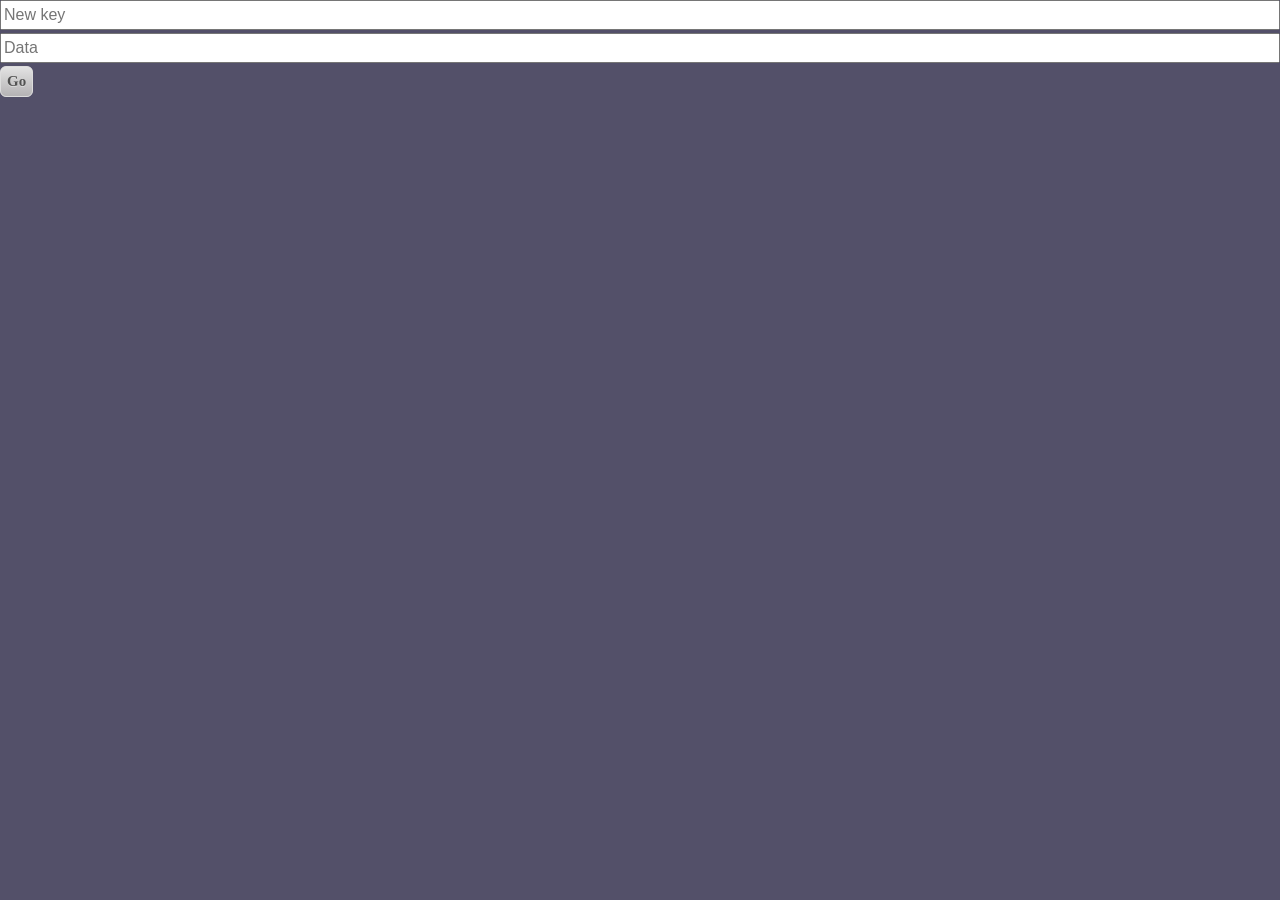
<file: localstorage.html>
<html>
    <head>
		<title>Wiseguy</title> 
		
		<meta http-equiv="Content-Type" content="text/html; charset=utf-8" />
		<meta content="minimum-scale=1.0, width=device-width, maximum-scale=0.6667, user-scalable=no" name="viewport" />
        <meta name="viewport" content="width=device-width, initial-scale=1"/>
		<meta content="yes" name="apple-mobile-web-app-capable" />
		<meta content="text/html; charset=iso-8859-1" http-equiv="Content-Type" />
		<link rel="apple-touch-icon" href="img/icon.png"/>
		
		<link rel="stylesheet" type="text/css" href="style.css"/>
		<link rel="stylesheet" type="text/css" href="carbon.css"/>
		
		<script language="JavaScript" type="text/javascript" src="javascript/moment.min.js"></script>
		<script language="JavaScript" type="text/javascript" src="javascript/mustache.js"></script>	
		<script language="JavaScript" type="text/javascript" src="javascript/carbon.js"></script>
		<script language="JavaScript" type="text/javascript" src="javascript/jquery-2.1.3.min.js"></script> 
		<script language="JavaScript" type="text/javascript" src="javascript/jquery.detect_swipe.js"></script> 
		<!--script language="JavaScript" type="text/javascript" src="javascript/tinysort.js"></script-->
		
	</head>
	
	<body>
    <input id="newkey" placeholder="New key"/>
    <input id="newdata" placeholder="Data"/></textarea>
    <button onclick="window.localStorage.setItem($('#newkey').val(), $('#newdata').val());">Go</button>
    <br/><br/><br/>
    </body>

<script>
/*for ( var i = 0, len = localStorage.length; i < len; ++i ) {
  console.log( localStorage.getItem( localStorage.key( i ) ) );
}*/

/*for (var key in localStorage){
   
   $("body").append(key+"<br/><button onclick=\"key='"+key+"'; localStorage.removeItem(key);\">Delete</button><br/><br/>");

}*/

console.log("local storage");
for (i = 0; i < localStorage.length; i++)   {
    console.log(localStorage.key(i) + "=[" + localStorage.getItem(localStorage.key(i)) + "]");
}


$(document).on('click', "button", function() {
    console.log($(this).prev().val());
    window.localStorage.setItem($('#newdata').val(), $(this).prev().val());
});

</script>
</file>
<file: style.css>
body {margin:0;  font-family:Verdana,Tahoma;background:#535069;}
.page {width:100%;    top:0px;   display:none;}

#new{min-height:1000px;}
#edit{min-height:1000px;}
#tree{min-height:600px;}
#search{min-height:600px;}

/****************************************************************************/
/****** HEADER **************************************************************/
/****************************************************************************/


label > input{ /* HIDE RADIO */
  display:none;
}
label > input + img{ /* IMAGE STYLES */
  cursor:pointer;
  border:1px solid transparent;
}
label > input:checked + img{ /* (CHECKED) IMAGE STYLES */
    border: 1px solid #B0DC59;
    border-radius: 5px;
}

label > input + span{ /* IMAGE STYLES */
  cursor:pointer;
  border:1px solid transparent;
  padding:3px;
}
label > input:checked + span{ /* (CHECKED) IMAGE STYLES */
    border: 1px solid #B0DC59;
    border-radius: 5px;
    padding:3px;
}

/*.input-hidden {
  position: absolute;
  left: -9999px;
}

input[type=radio]:checked + label>img {
  /*border: 1px solid #444;
  box-shadow: 0 0 3px 3px #090;
}*/


    .header{
      padding:5px;
      background:#345;
      margin:0;
      height:45px;
      font-size: 12pt;
      display: block;
    }
    
    .menu-title {margin-left:5px; width:350px; display:block; float:left; text-overflow:ellipsis; white-space:nowrap;overflow: hidden; font-size: 20px; text-shadow:1px 1px 1px #123;}
   
    .new-button {float:right;}
    .home-button {float:left;margin-right:3px;}
    .back-button {float:left;}
	.cancel-button {float:left;}
	.add-button{float:right;}
	 
    .controls{background:#345;padding: 7px 5px; height: 32px;}
    .controls-extra{background:#345; padding:5px; overflow-x:hidden; min-width:100%-10px;;}
    .show-control{display: inline-block;}
    .submenu{background:#345;padding:5px; height:36px;}
    .search{border-radius:3px;width:150px;}
    .type-filter {border-radius:3px;width:45%;}
    .status-filter {border-radius:3px;width:45%;}
    .path-filter {border-radius:3px;width:45%;}
    
  /*  .search_input {background: url(img/search-input.png) no-repeat scroll 0px 0px; padding-left:30px; }*/
	 
.awesomplete{display:block;}

button{
	-moz-box-shadow:inset 0px 1px 0px 0px #e3e3e3;
	-webkit-box-shadow:inset 0px 1px 0px 0px #e3e3e3;
	box-shadow:inset 0px 1px 0px 0px #e3e3e3;
	background:-webkit-gradient(linear, left top, left bottom, color-stop(0.05, #e0e0e0), color-stop(1, #b5b3b5));
	background:-moz-linear-gradient(top, #e0e0e0 5%, #b5b3b5 100%);
	background:-webkit-linear-gradient(top, #e0e0e0 5%, #b5b3b5 100%);
	background-color:#e0e0e0;
	border-radius:6px;
	border:1px solid #dcdcdc;
	display:inline-block;
	cursor:pointer;
	color:#525252;
	font-family:Trebuchet MS;
	font-size:15px;
	font-weight:bold;
	padding: 6px;
	text-decoration:none;
	text-shadow:0px 1px 0px #dbdbdb;
}
button:hover {
	background:-webkit-gradient(linear, left top, left bottom, color-stop(0.05, #b5b3b5), color-stop(1, #e0e0e0));
	background:-moz-linear-gradient(top, #b5b3b5 5%, #e0e0e0 100%);
	background:-webkit-linear-gradient(top, #b5b3b5 5%, #e0e0e0 100%);
	background:-o-linear-gradient(top, #b5b3b5 5%, #e0e0e0 100%);
	background:-ms-linear-gradient(top, #b5b3b5 5%, #e0e0e0 100%);
	background:linear-gradient(to bottom, #b5b3b5 5%, #e0e0e0 100%);
	filter:progid:DXImageTransform.Microsoft.gradient(startColorstr='#b5b3b5', endColorstr='#e0e0e0',GradientType=0);
	background-color:#b5b3b5;
}
button:active {
	position:relative;
	top:1px;
    background-color:#F00;
}



/****************************************************************************/
/****** ITEMS IN LIST **********************************************************/
/****************************************************************************/
.empty{margin-top:100px;color:#666; text-align: center;}

.item{
  font-size: 10pt;
  padding-bottom: 3px;
  -webkit-touch-callout: none;
    -webkit-user-select: none;
    -khtml-user-select: none;
    -moz-user-select: none;
    -ms-user-select: none;
    user-select: none;
}

.item{ 
   /* background:url('img/project-bg.png') center repeat-x;*/
    background-size: auto 100%;
    min-height:70px;
    color: white;
}

.subitem-center{    width:auto;    padding-top:3px;     padding-left:3px;     overflow:hidden;    cursor:pointer;   min-height:60px; color:#555;}
.subitem-left{ height:100%;   width:45px;    float:left;    cursor:pointer;}

.title{overflow: hidden;    font-weight:bold;     float:left;    display: block;    width:100%;}
.notes {font: italic 10px Arial;    color: #999;     margin-right:5px;   white-space: pre-line; }
.postpone {font: italic 10px Arial;    color: CadetBlue;    margin-right:5px;   background:#345; padding:2px;}
.subitem-next-action{color:#484; float: left;  display: block;  height: 17px; overflow: hidden; width:200px; text-overflow:ellipsis; white-space:nowrap;}
.subitem-notes {float: left;  display: block;  font-size: 8pt;  height: 15px; overflow: hidden; width:200px; text-overflow:ellipsis; white-space:nowrap;}
/*.notes {display: block; font: italic 10px Arial; color: #999; height: 12px; overflow: hidden; width:300px; text-overflow:ellipsis; white-space:nowrap;}*/
 .path{font-size:9px;color:#AA6;}
 
.next_action {font-size:10px;  color: #399;  height: 12px; overflow: hidden;}  
.task_notes {font-size: 8pt;  color: #999;  height: 15px; overflow: hidden;}  
.finish_date{ font-size:10px;  color: #974;  height: 12px; overflow: hidden;font-weight:bold;}  
	 
.item .category {font-size:7px; display:block;margin-left: 3px;}
.item .status {font-size:8px; display:block;margin-left: 5px;}
.item .prio {font-size:8px; display:block;}

.field-description{font-size:10px; display:block;color:white;margin-left:5px;}


/****** FORM FIELDS *******/
textarea {width:100%;  border:0; padding:5px; margin:0; font-size:12pt; color:#555; margin-bottom:2px; font-family:Verdana,Tahoma;box-sizing: border-box;}
select {  width:100%;  border: 0;  padding:5px;  margin:0;  font-size: 12pt;  color: #555;  margin-bottom: 3px;box-sizing: border-box;}
input {  width:100%;  margin:0;  font-size: 12pt;  height: 30px;  margin-bottom: 3px;box-sizing: border-box;}
.btn {  width:100%;  margin:0;  font-size: 12pt;  height: 30px;  margin-bottom: 3px;box-sizing: border-box;}
#postpone {display: block;    font: italic 12px Arial;    color: darkblue;    background: #DDD;    height: 30px;  margin-bottom:5px;   padding:3px;  margin-right:5px;   white-space: pre-line;}
.dd {box-sizing: border-box;}
</file>
<file: carbon.css>
#header{background:#446;}
.submenu{background:#335;}
.project{ 
    background: -webkit-linear-gradient(#667, #445);
    color: #DDA;
}
.notes{color:#88A;}
.next_action{color: #A96;}


.finished{
	background: -webkit-linear-gradient(#99A, #778);
}

.postponed{
    background:  -webkit-linear-gradient(#669, #447);
}

.finished>.subitem-center>.title{color:#CCC;}
.finished>.subitem-center>.next_action_div>.notes{color:#CCC;}
.finished>.subitem-left>img{opacity: 0.4;}
/* CSS - Cascading Style Sheet */
/* Palette color codes */
/* Palette URL: http://paletton.com/#uid=11s0u0klEbJdslfgrezqD7PyY3T */

/* Feel free to copy&paste color codes to your application */


/* As hex codes 

.color-primary-0 { color: #5D531E }    /* Main Primary color 
.color-primary-1 { color: #A99E62 }
.color-primary-2 { color: #746A38 }
.color-primary-3 { color: #3E360A }
.color-primary-4 { color: #1F1A00 }



/* As RGBa codes 

.rgba-primary-0 { color: rgba( 93, 83, 30,1) }	/* Main Primary color
.rgba-primary-1 { color: rgba(169,158, 98,1) }
.rgba-primary-2 { color: rgba(116,106, 56,1) }
.rgba-primary-3 { color: rgba( 62, 54, 10,1) }
.rgba-primary-4 { color: rgba( 31, 26,  0,1) }



/* Generated by Paletton.com Â© 2002-2014 */
/* http://paletton.com */
</file>
